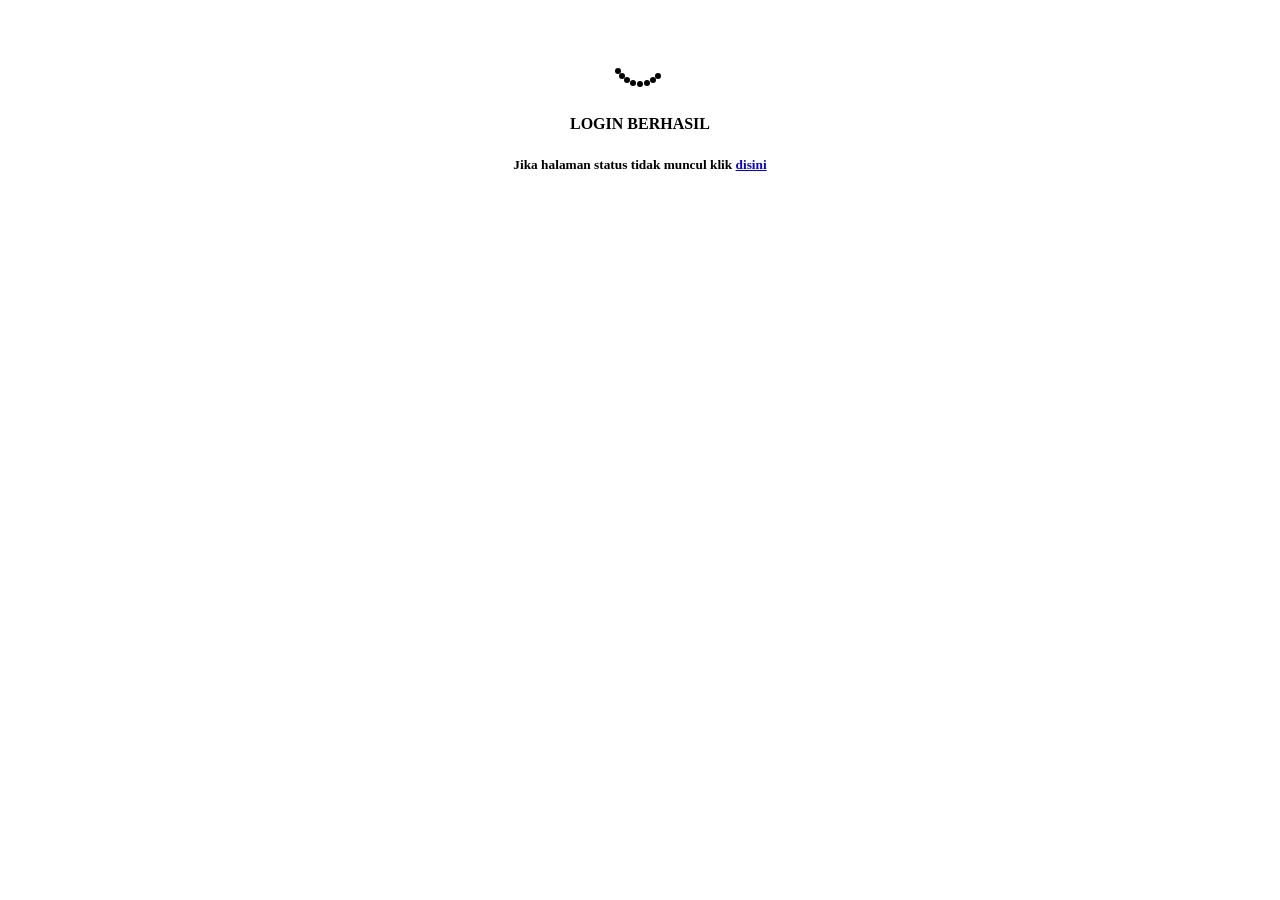
<file: alogin.html>
﻿<!DOCTYPE html>
<html lang="en">
  <head>
    <meta charset="utf-8" />
    <meta http-equiv="X-UA-Compatible" content="IE=edge" />
    <meta name="viewport" content="width=device-width, initial-scale=1" />
    <meta http-equiv="refresh" content="2; url=$(link-redirect)" />
    <meta http-equiv="pragma" content="no-cache" />
    <meta http-equiv="expires" content="-1" />
    <!-- The above 3 meta tags *must* come first in the head; any other head content must come *after* these tags -->
    <title>Login Sukses</title>
    <!-- Bootstrap -->
    <script language="JavaScript">
      function startClock() {$(if popup == 'true')open('$(link-status)', 'hotspot_status', 'toolbar=0,location=0,directories=0,status=0,menubars=0,resizable=1,width=290');$(endif)location.href = 'https://ppdb.p2b.sch.id';}
    </script>
  </head>
  <body onLoad="startClock()">
    <style>
      .lds-roller {
        display: inline-block;
        position: relative;
        width: 64px;
        height: 64px;
      }
      .lds-roller div {
        animation: lds-roller 1.2s cubic-bezier(0.5, 0, 0.5, 1) infinite;
        transform-origin: 32px 32px;
      }
      .lds-roller div:after {
        content: " ";
        display: block;
        position: absolute;
        width: 6px;
        height: 6px;
        border-radius: 50%;
        background: #000;
        margin: -3px 0 0 -3px;
      }
      .lds-roller div:nth-child(1) {
        animation-delay: -0.036s;
      }
      .lds-roller div:nth-child(1):after {
        top: 50px;
        left: 50px;
      }
      .lds-roller div:nth-child(2) {
        animation-delay: -0.072s;
      }
      .lds-roller div:nth-child(2):after {
        top: 54px;
        left: 45px;
      }
      .lds-roller div:nth-child(3) {
        animation-delay: -0.108s;
      }
      .lds-roller div:nth-child(3):after {
        top: 57px;
        left: 39px;
      }
      .lds-roller div:nth-child(4) {
        animation-delay: -0.144s;
      }
      .lds-roller div:nth-child(4):after {
        top: 58px;
        left: 32px;
      }
      .lds-roller div:nth-child(5) {
        animation-delay: -0.18s;
      }
      .lds-roller div:nth-child(5):after {
        top: 57px;
        left: 25px;
      }
      .lds-roller div:nth-child(6) {
        animation-delay: -0.216s;
      }
      .lds-roller div:nth-child(6):after {
        top: 54px;
        left: 19px;
      }
      .lds-roller div:nth-child(7) {
        animation-delay: -0.252s;
      }
      .lds-roller div:nth-child(7):after {
        top: 50px;
        left: 14px;
      }
      .lds-roller div:nth-child(8) {
        animation-delay: -0.288s;
      }
      .lds-roller div:nth-child(8):after {
        top: 45px;
        left: 10px;
      }
      @keyframes lds-roller {
        0% {
          transform: rotate(0deg);
        }
        100% {
          transform: rotate(360deg);
        }
      }
    </style>
    <div class="container">
      <div class="col-sm-4 col-sm-offset-4">
        <center>
          <br />
          <div class="lds-roller">
            <div></div>
            <div></div>
            <div></div>
            <div></div>
            <div></div>
            <div></div>
            <div></div>
            <div></div>
          </div>
          <h4><b>LOGIN BERHASIL</b></h4>
          <small
            ><b
              >Jika halaman status tidak muncul klik
              <a href="status.html">disini</a></b
            ></small
          >
        </center>
      </div>
    </div>
  </body>
</html>
</file>
